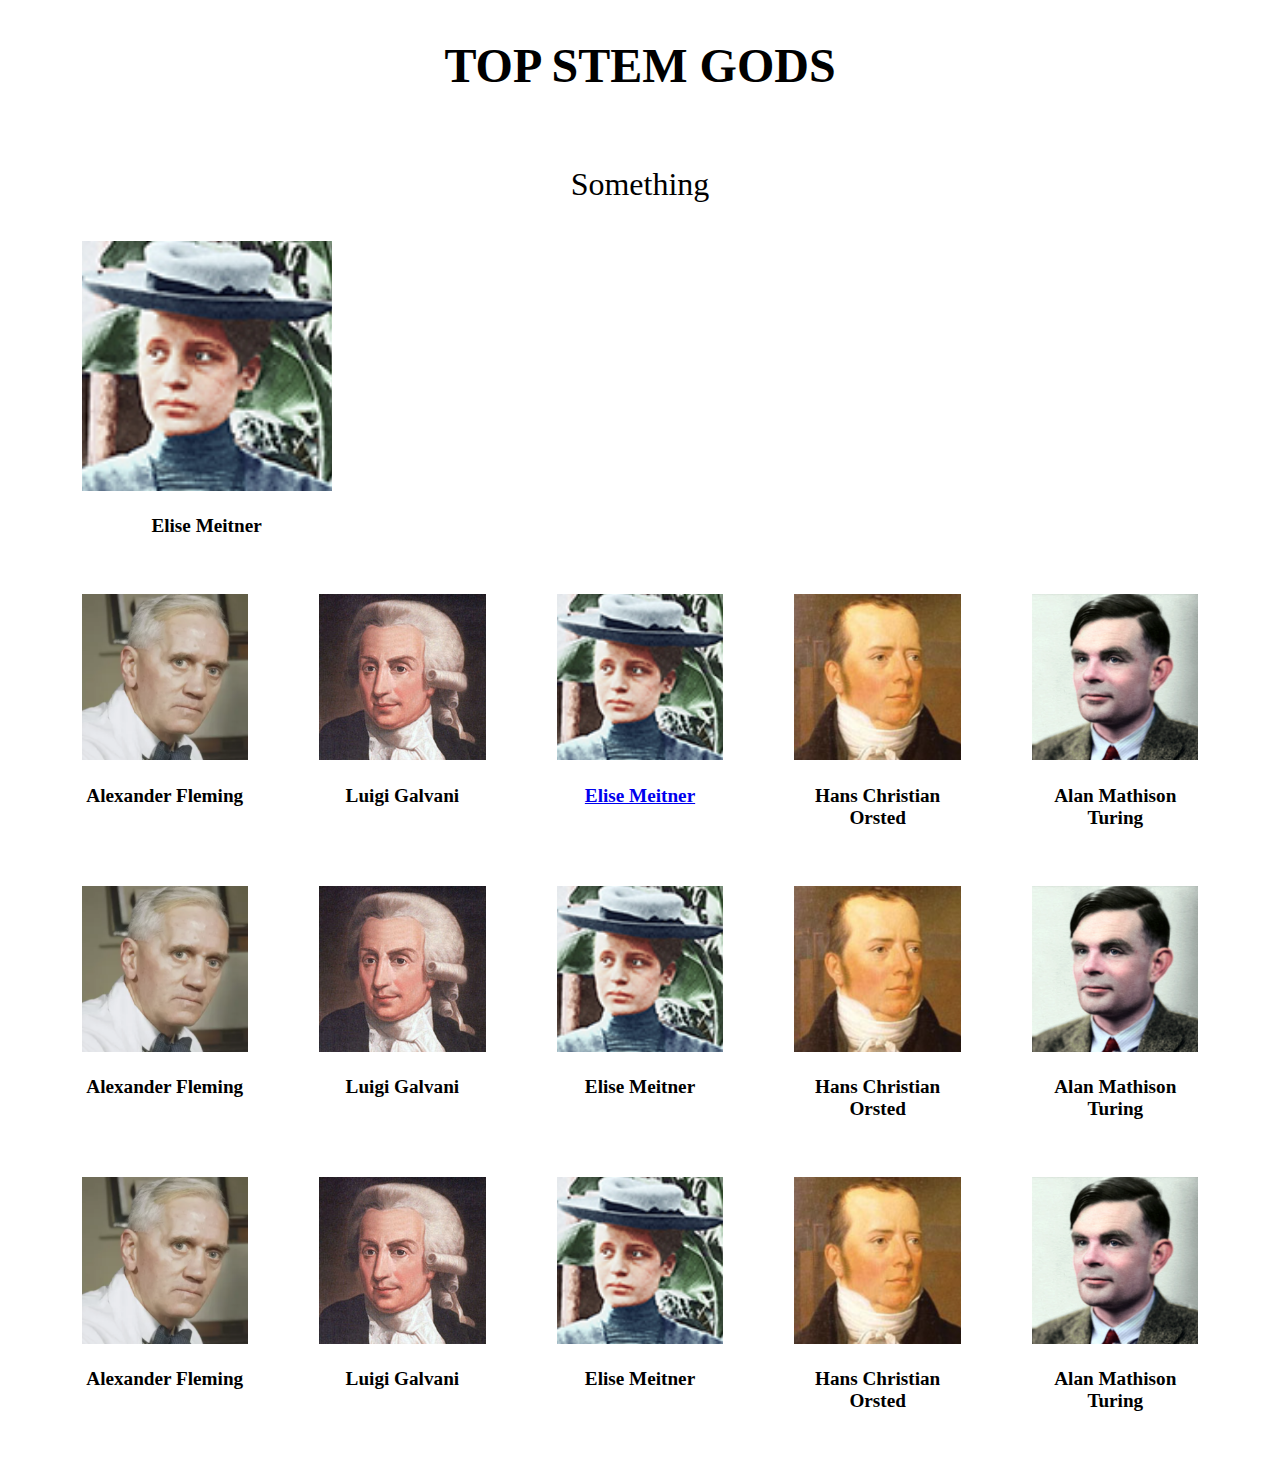
<file: index.html>
<!DOCTYPE html>
<html>
  <head>
    <meta charset="utf-8">
    <meta name="viewport" content="width=device-width">
    <title>repl.it</title>
    <link href="style.css" rel="stylesheet" type="text/css" />
    <script src="script.js" charset="utf-8"> </script>
  </head>

  <body>
    
    <!-- title of site -->
    <div id = "title">
      <p><b><center> TOP STEM GODS </center></b></p>
    </div>


    <!-- Have this display whatever name you click on -->
    <div class = "displayName">
       <p><center> Something </center></p>
    </div>

    <div class="banner">
      <div id = "meitner" class="face-block">
        <img src = "images/meitner.png">
        <p><b><center> Elise Meitner </center></b></p>
      </div>
    </div> 

    <!-- testing thingis with fleming -->
    <div class="banner">
        <div id = "fleming" class="face-block">
            <img src ="images/fleming.png">
            <p><b><center> Alexander Fleming </center></b></p>
        </div>

        <div id = "galvani" class="face-block">
            <img src = "images/galvani.png">
            <p><b><center> Luigi Galvani </center></b></p>
        </div>

        <div class="face-block">
            <a href="info.html">
            <img src = "images/meitner.png">
          </a>
          <p><b><center><a href="info.html">Elise Meitner</a></center></b></p>
        </div>

        <div class="face-block">
            <img id = "orsted" src = "images/orsted.png">
            <p><b><center> Hans Christian Orsted </center></b></p>
        </div>

        <div class="face-block">
            <img id = "turing" src = "images/turing.png">
            <p><b><center> Alan Mathison Turing </center></b></p>
        </div>
    </div> 

    <!-- testing thingis with fleming -->
    <div class="banner">
        <div class="face-block">
            <img src ="images/fleming.png">
            <p><b><center> Alexander Fleming </center></b></p>
        </div>

        <div class="face-block">
            <img src = "images/galvani.png">
            <p><b><center> Luigi Galvani </center></b></p>
        </div>

        <div class="face-block">
            <img src = "images/meitner.png">
            <p><b><center> Elise Meitner </center></b></p>
        </div>

        <div class="face-block">
            <img src = "images/orsted.png">
            <p><b><center> Hans Christian Orsted </center></b></p>
        </div>

        <div class="face-block">
            <img src = "images/turing.png">
            <p><b><center> Alan Mathison Turing </center></b></p>
        </div>
    </div> 

    <!-- testing thingis with fleming -->
    <div class="banner">
        <div class="face-block">
            <img src ="images/fleming.png">
            <p><b><center> Alexander Fleming </center></b></p>
        </div>

        <div class="face-block">
            <img src = "images/galvani.png">
            <p><b><center> Luigi Galvani </center></b></p>
        </div>

        <div class="face-block">
            <img src = "images/meitner.png">
            <p><b><center> Elise Meitner </center></b></p>
        </div>

        <div class="face-block">
            <img src = "images/orsted.png">
            <p><b><center> Hans Christian Orsted </center></b></p>
        </div>

        <div class="face-block">
            <img src = "images/turing.png">
            <p><b><center> Alan Mathison Turing </center></b></p>
        </div>
    </div> 




  </body>
</html>
</file>
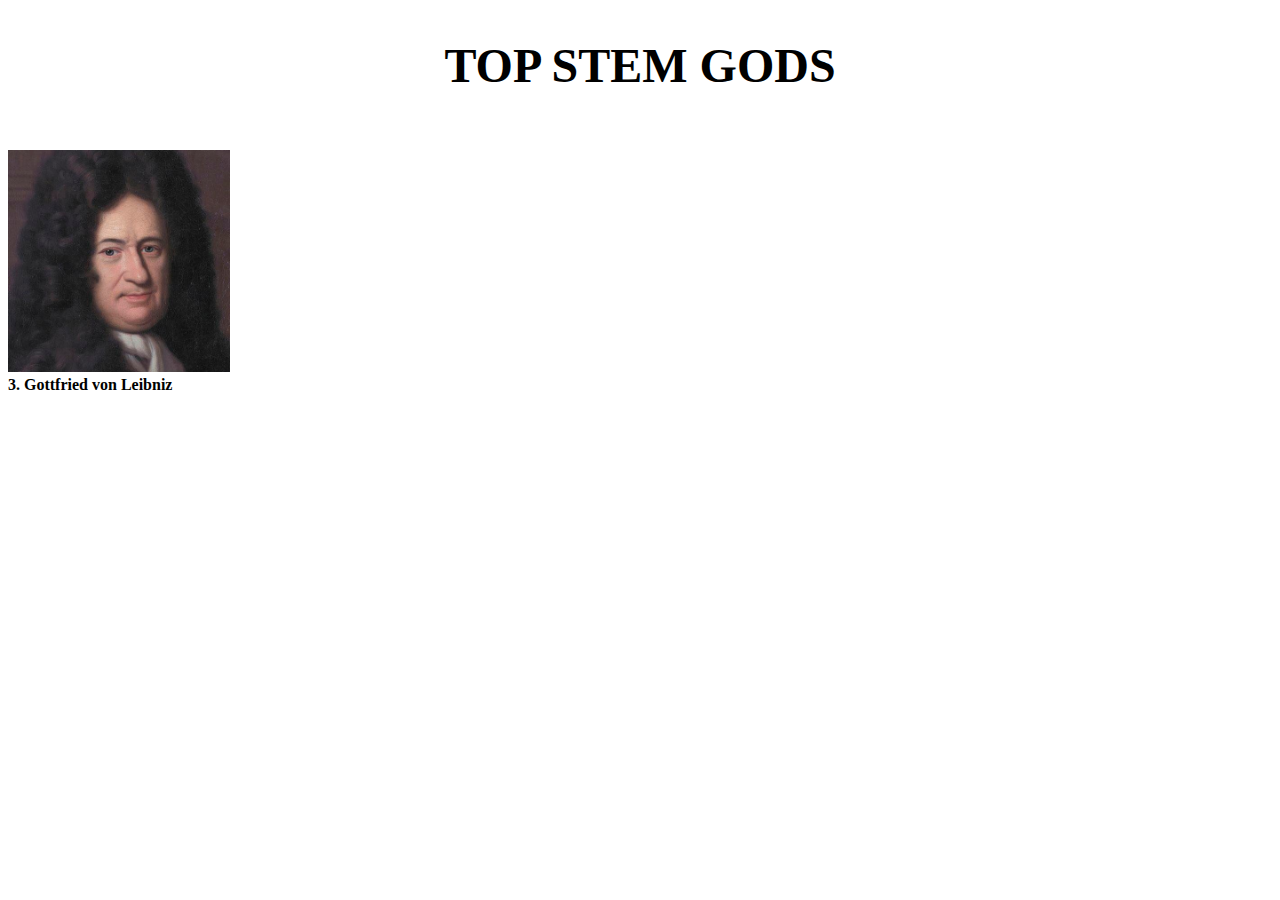
<file: imagesSite/index.html>
<!DOCTYPE html>
<html>
  <head>
    <meta charset="utf-8">
    <meta name="viewport" content="width=device-width">
    <title>repl.it</title>
    <link href="style.css" rel="stylesheet" type="text/css" />
    <script src="script.js" charset="utf-8"> </script>
    <!-- <script src="script.js" charset="utf-8" defer> </script> -->
  </head>

  <body>
    
    <!-- title of site -->
    <div id = "title">
      <p><b><center> TOP STEM GODS </center></b></p>
    </div>

    <div id = "displayTogether">
      <div id = "nameDisplay"></div>
      <div id = "imageDisplay"> <img>  </div>
      <div id = "textDisplay"> <p> </p> </div>
    </div>

    <div id = "k" class = "people"> </div> 



    <script src="script.js"></script>
  </body>
</html>
</file>
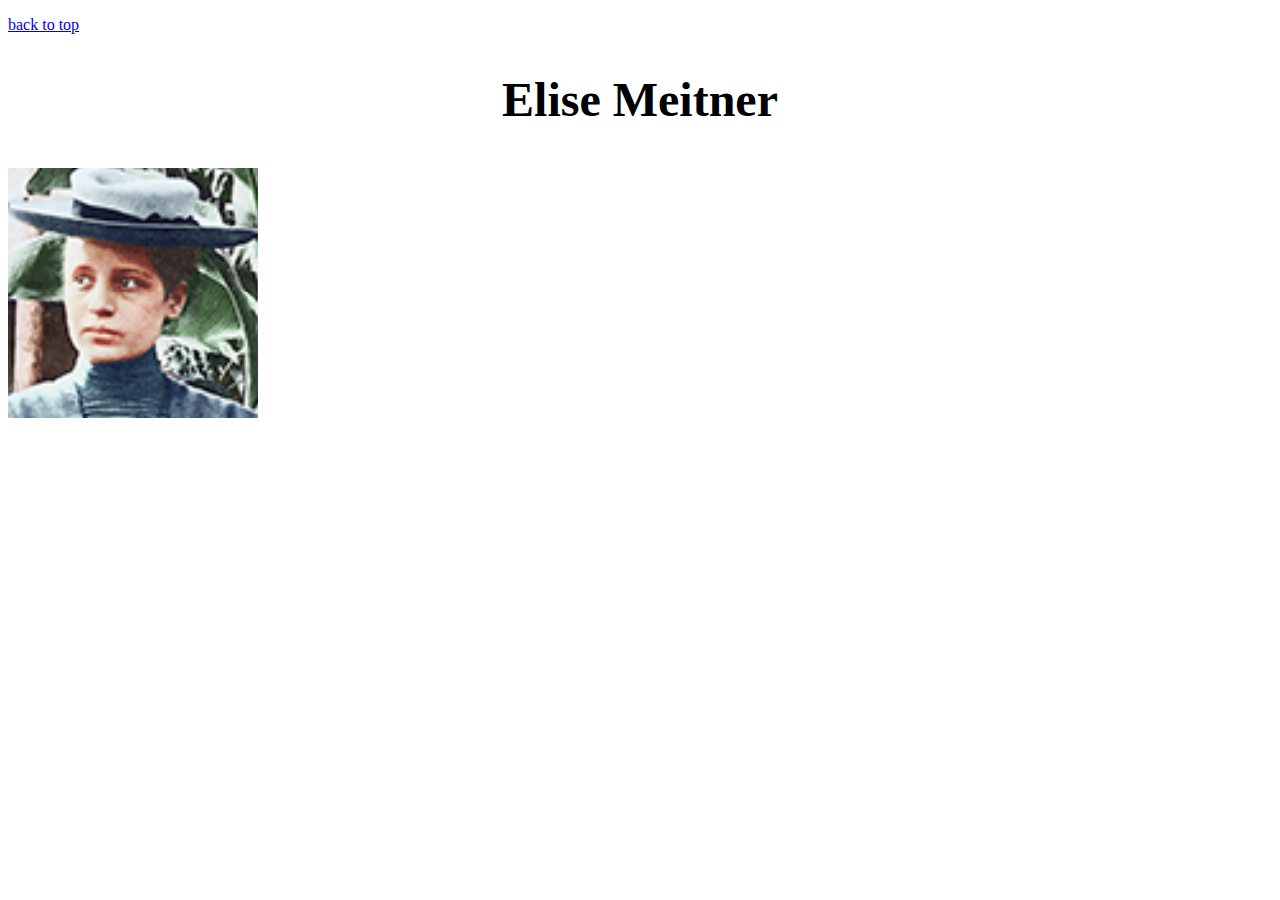
<file: info.html>
<!DOCTYPE html>
<html>
  <head>
    <meta charset="utf-8">
    <meta name="viewport" content="width=device-width">
    <title>repl.it</title>
    <link href="infoStyle.css" rel="stylesheet" type="text/css" />
  </head>

  <body>
    <!--back to main page-->
    <div id = "back">
      <p><a href="index.html"> back to top </a></p>
    </div>

        <!-- title of site -->
    <div id = "title">
      <p><b><center> Elise Meitner </center></b></p>
    </div>
  
    <img src = "images/meitner.png">
  </body>
</html>
</file>
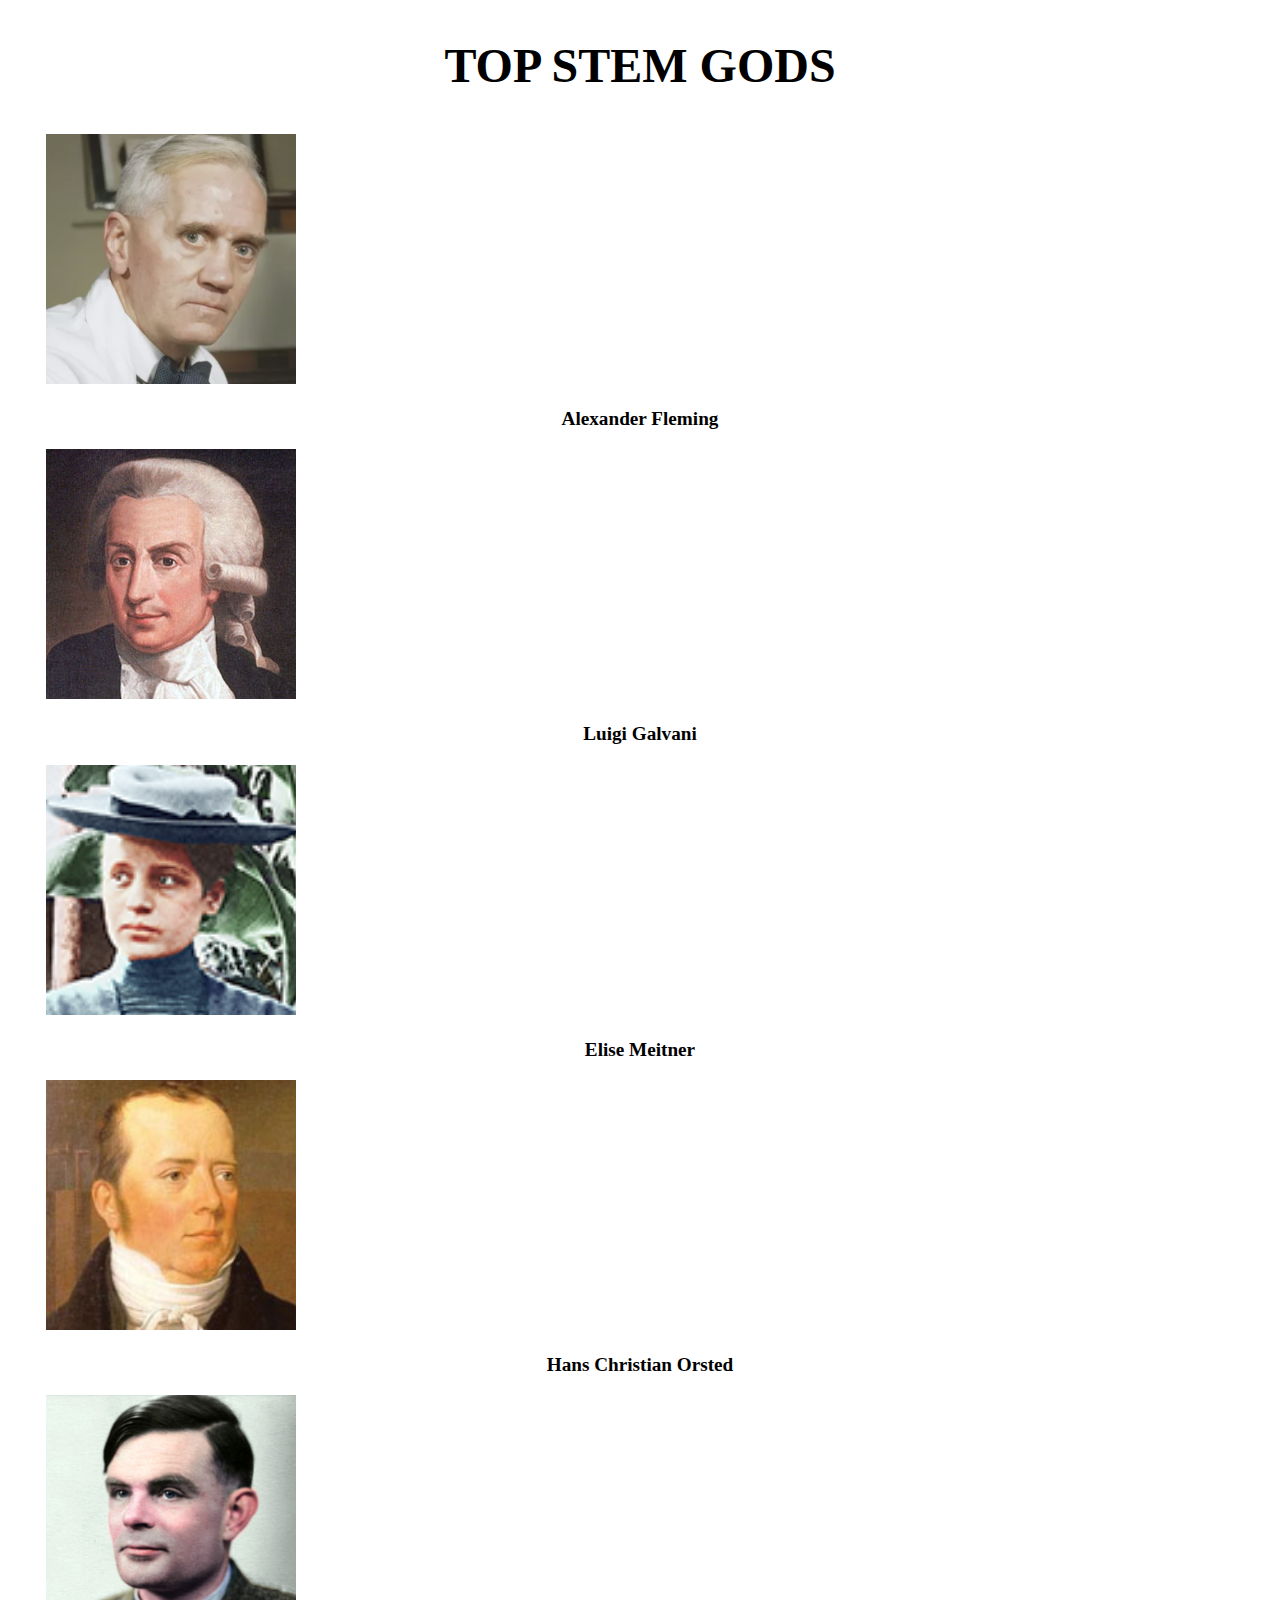
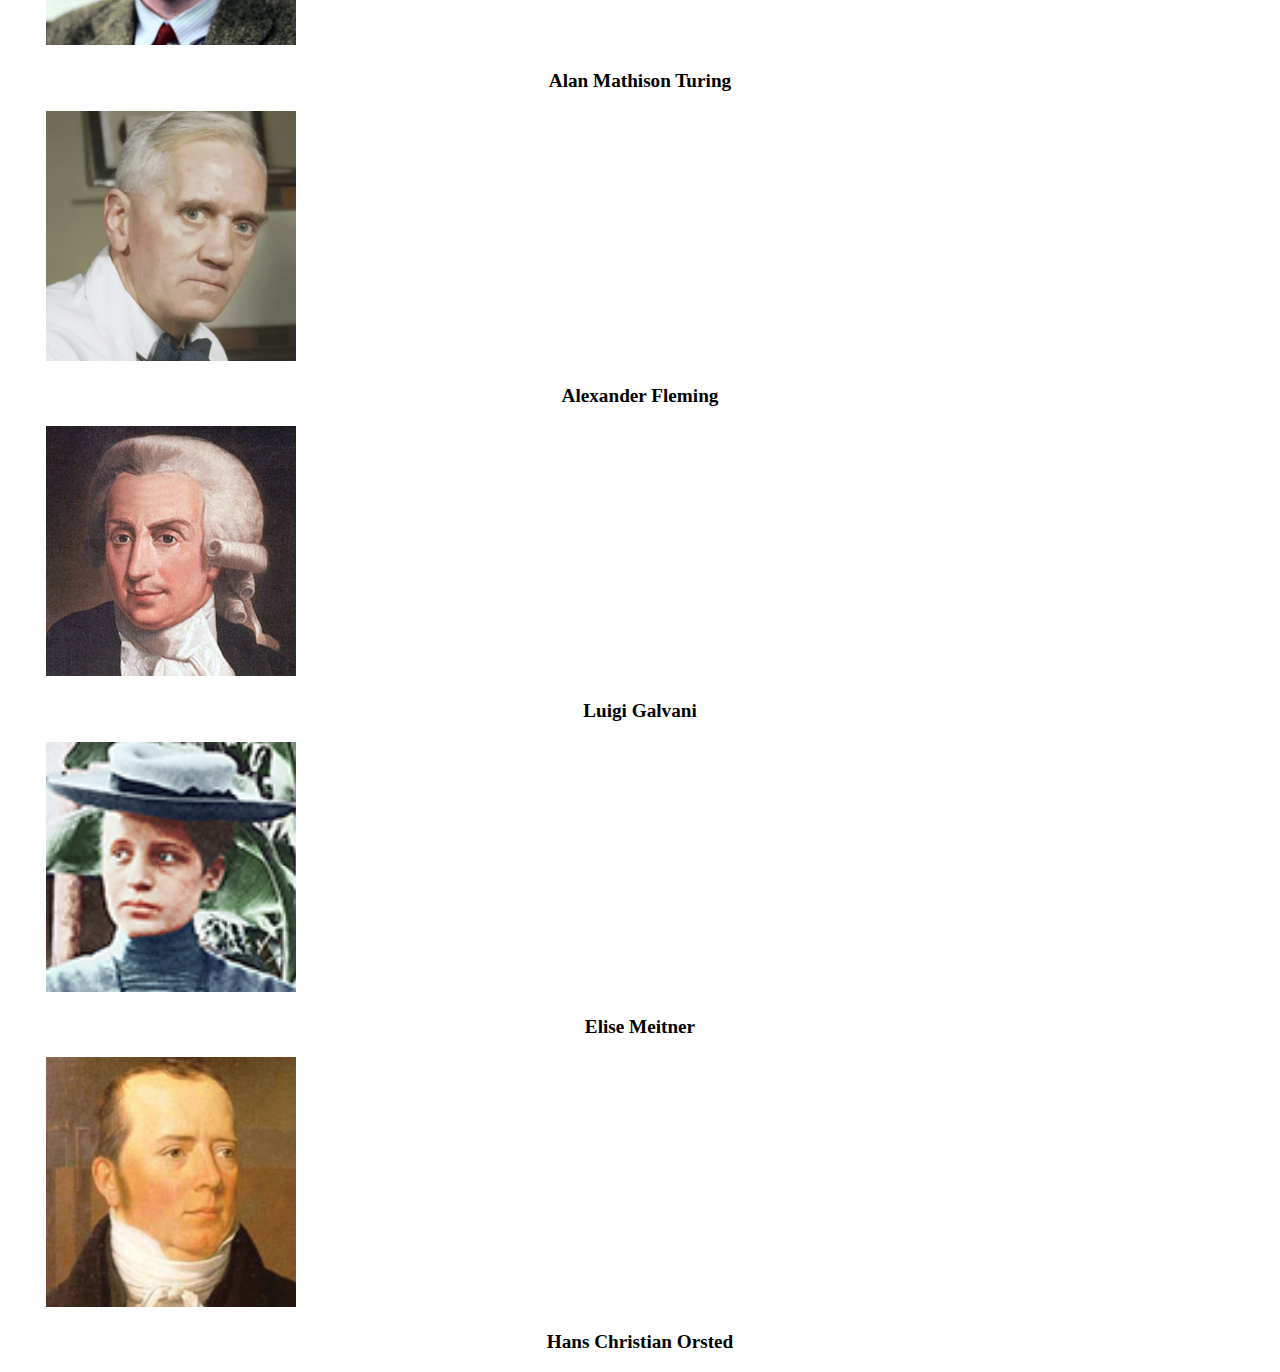
<file: website-testing.html>
<!DOCTYPE html>
<html>
  <head>
    <meta charset="utf-8">
    <meta name="viewport" content="width=device-width">
    <title>repl.it</title>
    <link href="style.css" rel="stylesheet" type="text/css" />
    <script src="script.js" charset="utf-8"> </script>
  </head>

  <body>
    
    <!-- title of site -->
    <div id = "title">
      <p><b><center> TOP STEM GODS </center></b></p>
    </div>

    <div id = "nameDisplay"></div>

    <div class = "people"> 
      <div id = "fleming" class = "face-block">
            <img id = "fleming" src ="images/fleming.png">
            <p id = "fleming"><b><center> Alexander Fleming </center></b></p>
        </div>

        <div id = "galvani" class = "face-block">
            <img src = "images/galvani.png">
            <p><b><center> Luigi Galvani </center></b></p>
        </div>

        <div id = "meitner" class = "face-block">
            <img src = "images/meitner.png">
          <p><b><center> Elise Meitner </center></b></p>
        </div>

        <div id = "orsted" class = "face-block">
            <img id = "orsted" src = "images/orsted.png">
            <p><b><center> Hans Christian Orsted </center></b></p>
        </div>

        <div class="face-block">
            <img id = "turing" src = "images/turing.png">
            <p><b><center> Alan Mathison Turing </center></b></p>
        </div>

        <div id = "fleming" class="face-block">
            <img src ="images/fleming.png">
            <p><b><center> Alexander Fleming </center></b></p>
        </div>

        <div id = "galvani" class="face-block">
            <img src = "images/galvani.png">
            <p><b><center> Luigi Galvani </center></b></p>
        </div>

        <div id = "meitner" class="face-block">
            <img src = "images/meitner.png">
          <p><b><center> Elise Meitner </center></b></p>
        </div>

        <div class="face-block">
            <img id = "orsted" src = "images/orsted.png">
            <p><b><center> Hans Christian Orsted </center></b></p>
        </div>

    </div> 



    <script src="script.js"></script>
  </body>
</html>
</file>
<file: style.css>
#title {
  display: flex;
  margin-top: 3%;
  font-size: 300%;
  justify-content: center;
}

img {
  max-width: 100%;
  height: auto;
}

.displayName {
  font-size: 200%;
}

.banner {
  display: flex;
  //justify-content: center;
  justify-content: space-between;
  //font-size: 100%;
  margin-right: 3%;
  margin-left: 3%;
  margin-top: 3%;
  margin-bottom: 3%;
  max-width: 100%;
}

.face-block {
  font-size: 120%;
  max-width: 100%;
  margin-right: 3%;
  margin-left: 3%;
}
</file>
<file: imagesSite/style.css>
#displayTogether {
  background-color: white;
}

#nameDisplay {
  text-align: center; 
  height: 10%; 
  font-weight: bold;
  font-size: 200%;
}

#imageDisplay { 
  display: flex;
  justify-content: center;
}

#textDisplay { 
  text-align: center;
}

.people {
  display: grid; 
  grid-gap: 3%; 
  grid-template-columns: 1fr 1fr 1fr 1fr 1fr;
}

.face-block:hover {
  background-color: #323330;
  color: white;
  transition: 0.2s ease-in-out; 
}

#title {
  display: flex;
  margin-top: 3%;
  font-size: 300%;
  justify-content: center;
}

img {
  max-width: 100%;
  height: auto;
}

.displayName {
  font-size: 200%;
}

.banner {
  display: flex;
  /* justify-content: center; */ 
  justify-content: space-between;
  /* font-size: 100%; */ 
  margin-right: 3%;
  margin-left: 3%;
  margin-top: 3%;
  margin-bottom: 3%;
  max-width: 100%;
}

.face-block {
  justify-content: center;
  text-align: center;
  font-size: 120%;
  /* max-width: 100%; */ 
  /* margin-right: 3%; */ 
  /* margin-left: 3%; */ 
  margin-top: 3%;
  cursor: pointer;  
}
</file>
<file: infoStyle.css>
#title {
  display: flex;
  margin-top: 3%;
  font-size: 300%;
  justify-content: center;
}
</file>
